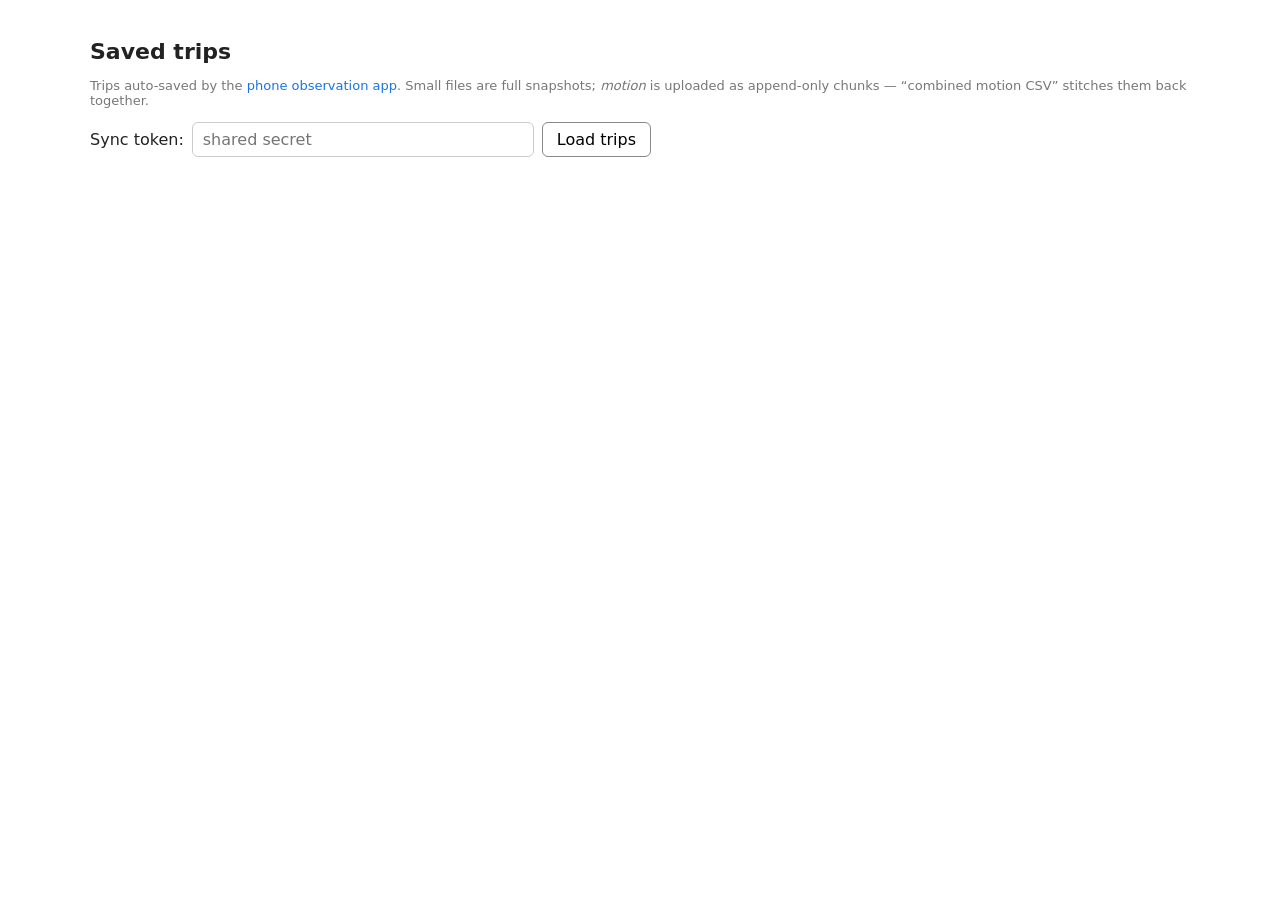
<file: observation_tool/trips.html>
<!DOCTYPE html>
<html lang="en">
<head>
  <meta charset="utf-8">
  <meta name="viewport" content="width=device-width, initial-scale=1">
  <title>Saved Trips — Bus Trip Observer</title>
  <style>
    /* Desktop-oriented (not mobile-optimized by design). */
    body {
      font-family: -apple-system, system-ui, "Segoe UI", sans-serif;
      color: #222; background: #fff;
      max-width: 1100px; margin: 0 auto; padding: 24px;
    }
    h1 { font-size: 22px; }
    .muted { color: #777; font-size: 13px; }
    #token-row { margin: 14px 0 22px; display: flex; gap: 8px; align-items: center; }
    #token-row input { font: inherit; padding: 7px 10px; border: 1px solid #ccc; border-radius: 6px; width: 320px; }
    #token-row button { font: inherit; padding: 7px 14px; border: 1px solid #888; border-radius: 6px; background: #fff; cursor: pointer; }
    table { border-collapse: collapse; width: 100%; font-size: 14px; }
    th, td { text-align: left; padding: 9px 12px; border-bottom: 1px solid #e5e5e5; vertical-align: top; }
    th { font-size: 12px; text-transform: uppercase; letter-spacing: 0.04em; color: #666; }
    tr:hover td { background: #fafafa; }
    a { color: #1a73e8; text-decoration: none; }
    a:hover { text-decoration: underline; }
    .files a { margin-right: 10px; white-space: nowrap; }
    .badge { background: #e8f0fe; color: #1a73e8; border-radius: 5px; padding: 1px 7px; font-size: 12px; font-weight: 600; }
    .rebuild { font-size: 13px; cursor: pointer; background: none; border: 1px solid #aaa; border-radius: 6px; padding: 3px 9px; }
  </style>
</head>
<body>
  <h1>Saved trips</h1>
  <p class="muted">
    Trips auto-saved by the <a href="./index.html">phone observation app</a>.
    Small files are full snapshots; <em>motion</em> is uploaded as append-only
    chunks — “combined motion CSV” stitches them back together.
  </p>
  <div id="token-row">
    <label for="token">Sync token:</label>
    <input id="token" type="password" placeholder="shared secret">
    <button id="load">Load trips</button>
  </div>
  <div id="status" class="muted"></div>
  <table id="table" hidden>
    <thead>
      <tr><th>Trip</th><th>Route / bus</th><th>Started</th><th>Observer</th><th>Files</th></tr>
    </thead>
    <tbody id="rows"></tbody>
  </table>
  <script type="module" src="./trips.js"></script>
</body>
</html>
</file>
